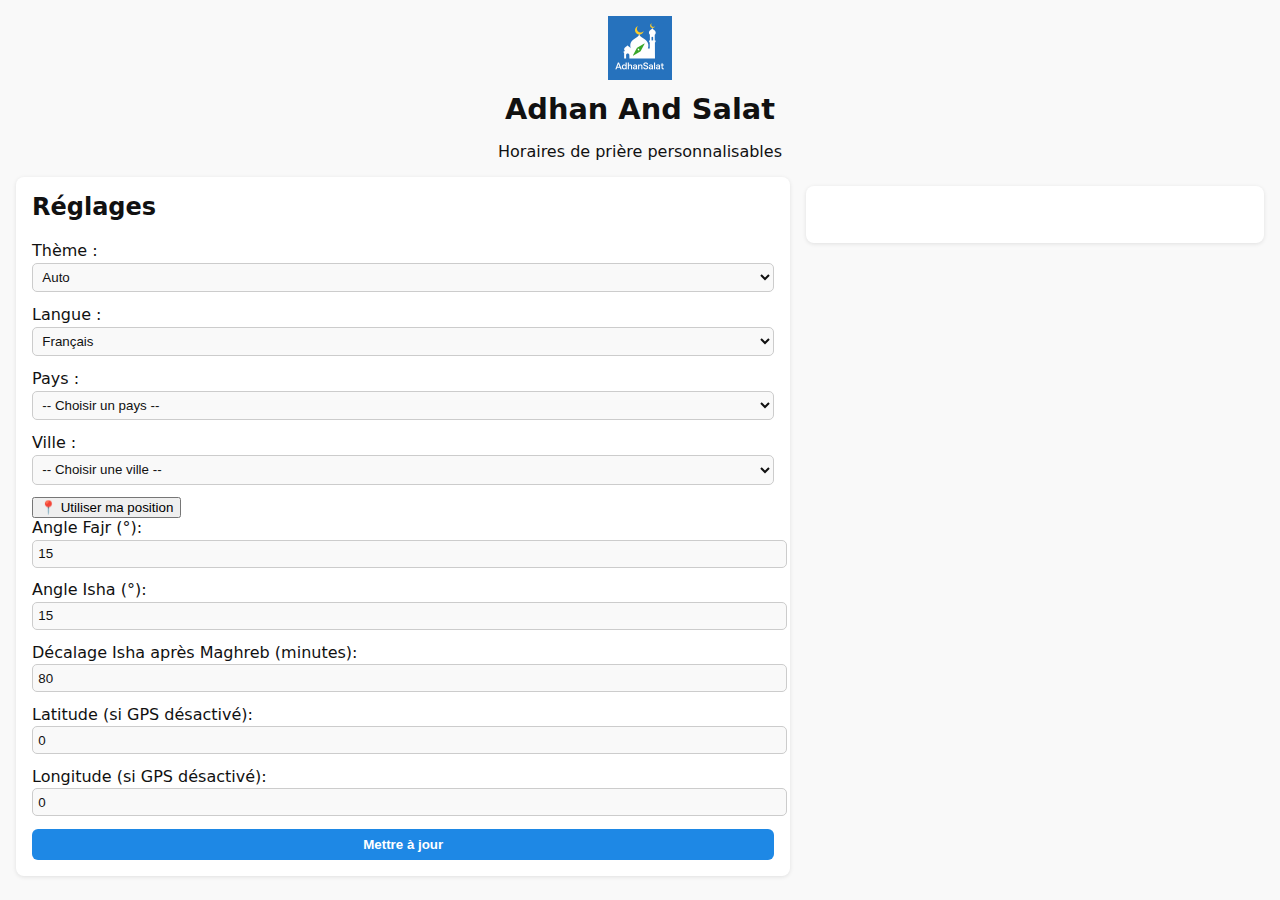
<file: index.html>
<!DOCTYPE html>
<html lang="fr">
<head>
  <meta charset="UTF-8">
  <meta name="viewport" content="width=device-width, initial-scale=1.0">
  <meta name="theme-color" content="#ffffff">
  <title>Adhan & Salat</title>
  <link rel="stylesheet" href="style.css">
  <link rel="manifest" href="manifest.json">
  <script>
    if ('serviceWorker' in navigator) {
      window.addEventListener('load', () => {
        navigator.serviceWorker.register('service-worker.js')
          .then(reg => console.log('Service worker enregistré:', reg.scope))
          .catch(err => console.log('Échec enregistrement service worker:', err));
      });
    }
  </script>
</head>
<body>
  <header>
    <img src="icone.png" alt="AdhanSalat Logo">
    <h1 id="title">Adhan And Salat</h1>
    <p id="subtitle">Horaires de prière personnalisables</p>
  </header>

  <div class="container">
    <div class="settings">
      <h2>Réglages</h2>
      <label>Thème :
        <select id="themeSelect">
          <option value="auto">Auto</option>
          <option value="light">Clair</option>
          <option value="dark">Sombre</option>
        </select>
      </label>
      <label>Langue :
        <select id="langSelect">
          <option value="fr">Français</option>
          <option value="en">English</option>
          <option value="ar">العربية</option>
        </select>
      </label>
      <label>Pays :
        <select id="countrySelector">
          <option value="">-- Choisir un pays --</option>
          <option value="France">France</option>
        </select>
      </label>
      <label>Ville :
        <select id="citySelector">
          <option value="">-- Choisir une ville --</option>
        </select>
      </label>
      <button id="gpsBtn">📍 Utiliser ma position</button>
      <label>Angle Fajr (°): <input type="number" id="angleFajr" value="15"></label>
      <label>Angle Isha (°): <input type="number" id="angleIsha" value="15"></label>
      <label>Décalage Isha après Maghreb (minutes): <input type="number" id="maghribToIsha" value="80"></label>
      <label>Latitude (si GPS désactivé): <input type="number" id="latitude" value="0"></label>
      <label>Longitude (si GPS désactivé): <input type="number" id="longitude" value="0"></label>
      <button class="update-button" onclick="calculateTimesManual()">Mettre à jour</button>
    </div>

    <div>
      <div id="error" class="error"></div>
      <div id="countdown"></div>
      <div id="cityDisplay" style="text-align:center; font-weight:bold; margin-bottom: 0.5em;"></div>
      <div id="times"></div>
    </div>
  </div>

  <script src="adhan.js"></script>
  <script src="cities.json"></script>
  <script src="app.js"></script>
</body>
</html>
</file>
<file: style.css>
:root {
  --bg: #f9f9f9;
  --text: #111;
  --card-bg: #fff;
  --highlight: #dff0d8;
  --primary: #1e88e5;
}

[data-theme='dark'] {
  --bg: #121212;
  --text: #eee;
  --card-bg: #1e1e1e;
  --highlight: #2e7d32;
  --primary: #90caf9;
}

body {
  margin: 0;
  padding: 1em;
  font-family: system-ui, sans-serif;
  background-color: var(--bg);
  color: var(--text);
}

header {
  text-align: center;
  margin-bottom: 1em;
}

header img {
  width: 64px;
  height: 64px;
  margin-bottom: 0.5em;
}

h1 {
  margin: 0;
  font-size: 1.8em;
}

.container {
  display: flex;
  flex-wrap: wrap;
  justify-content: center;
  gap: 1em;
}

.settings {
  flex: 1 1 300px;
  background-color: var(--card-bg);
  padding: 1em;
  border-radius: 8px;
  box-shadow: 0 1px 4px rgba(0, 0, 0, 0.1);
}

.settings h2 {
  margin-top: 0;
}

.settings label {
  display: block;
  margin-bottom: 0.8em;
}

.settings input,
.settings select {
  width: 100%;
  padding: 0.4em;
  margin-top: 0.2em;
  border-radius: 5px;
  border: 1px solid #ccc;
  background: var(--bg);
  color: var(--text);
}

.update-button {
  display: block;
  width: 100%;
  padding: 0.6em;
  background: var(--primary);
  color: white;
  font-weight: bold;
  border: none;
  border-radius: 6px;
  margin-top: 1em;
  cursor: pointer;
  transition: background 0.3s ease;
}

.update-button:hover {
  background: #1565c0;
}

#error {
  color: red;
  text-align: center;
}

#countdown {
  text-align: center;
  font-weight: bold;
  margin-bottom: 0.5em;
  font-size: 1.1em;
}

#cityDisplay {
  text-align: center;
  font-weight: bold;
  margin-bottom: 0.5em;
}

#times {
  flex: 2 1 500px;
  min-width: 400px;
  max-width: 100%;
  padding: 1.5em;
  border-radius: 8px;
  background: var(--card-bg);
  box-shadow: 0 1px 4px rgba(0, 0, 0, 0.1);
  font-size: 1.2em;
}

.prayer-time {
  display: flex;
  justify-content: space-between;
  align-items: center;
  background: var(--card-bg);
  border-bottom: 1px solid #ddd;
  padding: 0.8em 1.2em;
  border-radius: 6px;
  margin-bottom: 0.6em;
  font-size: 1.2em;
}


.current {
  background-color: var(--highlight);
  font-weight: bold;
  border: 2px solid var(--primary);
}

@media (max-width: 768px) {
  .container {
    flex-direction: column;
  }

  .settings,
  #times {
    width: 100%;
    max-width: 100%;
  }
}
@keyframes fadeInHighlight {
  from {
    background-color: transparent;
    opacity: 0;
  }
  to {
    background-color: var(--highlight);
    opacity: 1;
  }
}

.prayer-time.current {
  animation: fadeInHighlight 1s ease-in-out;
  background-color: var(--highlight);
  font-weight: bold;
  border: 2px solid var(--primary);
}
.alarm-btn {
  background: none;
  border: none;
  cursor: pointer;
  font-size: 1.1em;
  margin-left: 0.5em;
  transition: transform 0.2s ease;
}
.alarm-btn:hover {
  transform: scale(1.2);
}
</file>
